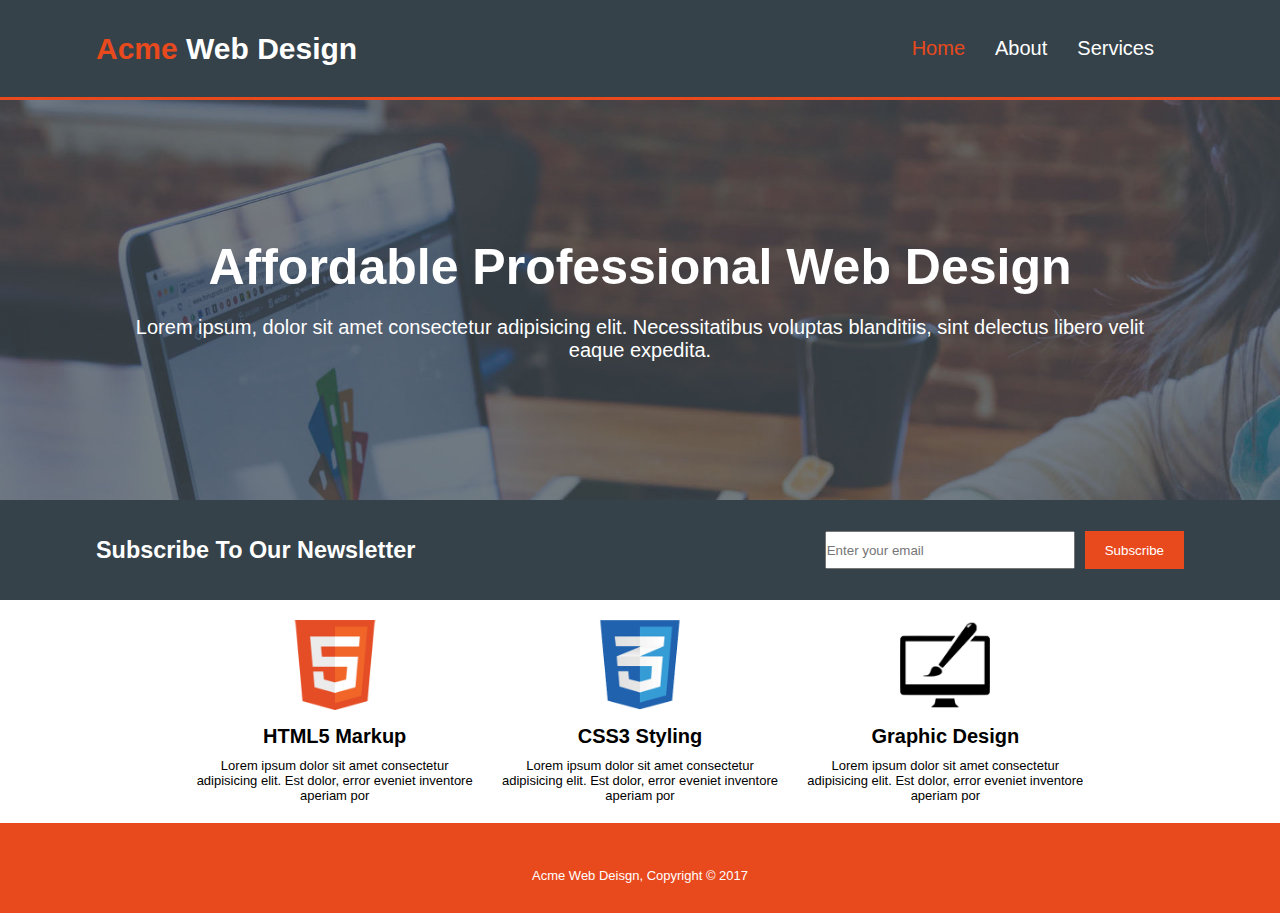
<file: index.html>
<!DOCTYPE html>
<html lang="en">
<head>
    <meta charset="UTF-8">
    <meta http-equiv="X-UA-Compatible" content="IE=edge">
    <meta name="viewport" content="width=device-width, initial-scale=1.0">
    <link
      rel="stylesheet"
      href="https://cdnjs.cloudflare.com/ajax/libs/font-awesome/6.5.1/css/all.min.css"
      integrity="sha512-DTOQO9RWCH3ppGqcWaEA1BIZOC6xxalwEsw9c2QQeAIftl+Vegovlnee1c9QX4TctnWMn13TZye+giMm8e2LwA=="
      crossorigin="anonymous"
      referrerpolicy="no-referrer"
    />
    <link rel="stylesheet" type="text/css" href="style.css" />
    <title>Acme Web Design-</title>
</head>
<body>
    <header>
        <nav class="navbar">
            <h2 class="logo"><span>Acme</span> Web Design</h2>
            <div class="main-menu">
                <ul>
                    <li><a href="#" class="home">Home</a></li>
                    <li><a href="./about/index.html">About</a></li>
                    <li><a href="./services/index.html">Services</a></li>
                </ul>
            </div>
        </nav>
</header>
<section class="showcase">
  <div class="container">
    <h1>Affordable Professional Web Design</h1>
    <p>Lorem ipsum, dolor sit amet consectetur adipisicing elit. Necessitatibus voluptas blanditiis, sint delectus libero velit eaque expedita. </p>
  </div>
</section>
<section class="subscribe">
        <div class="container">
        <h3>Subscribe To Our Newsletter</h3>
        <form>
        <div class="email-sub">
        <input id="email" type ="text" value="" name="email" placeholder="Enter your email"/>
        <input class="btn" type="submit" value="Subscribe" />
        </div> 
    </form> 
</div>
</section>
<section class="home-cards">
     <div class="card">
        <img class="card-img" src="/images/logo_html.png"/>
        <div class="card-title">HTML5 Markup</div>
        <p>Lorem ipsum dolor sit amet consectetur adipisicing elit. Est dolor, error eveniet inventore aperiam por</p>
     </div>
     <div class="card">
        <img class="card-img" src="/images/logo_css.png"/>
        <div class="card-title">CSS3 Styling</div>
        <p>Lorem ipsum dolor sit amet consectetur adipisicing elit. Est dolor, error eveniet inventore aperiam por</p>
     </div>
     <div class="card">
        <img class="card-img" src="/images/logo_brush.png"/>
        <div class="card-title">Graphic Design</div>
        <p>Lorem ipsum dolor sit amet consectetur adipisicing elit. Est dolor, error eveniet inventore aperiam por</p>
     </div>
</section>
<footer class="footer">
    <p>Acme Web Deisgn, Copyright &copy 2017</p>
</footer>
</body>
</html>
</file>
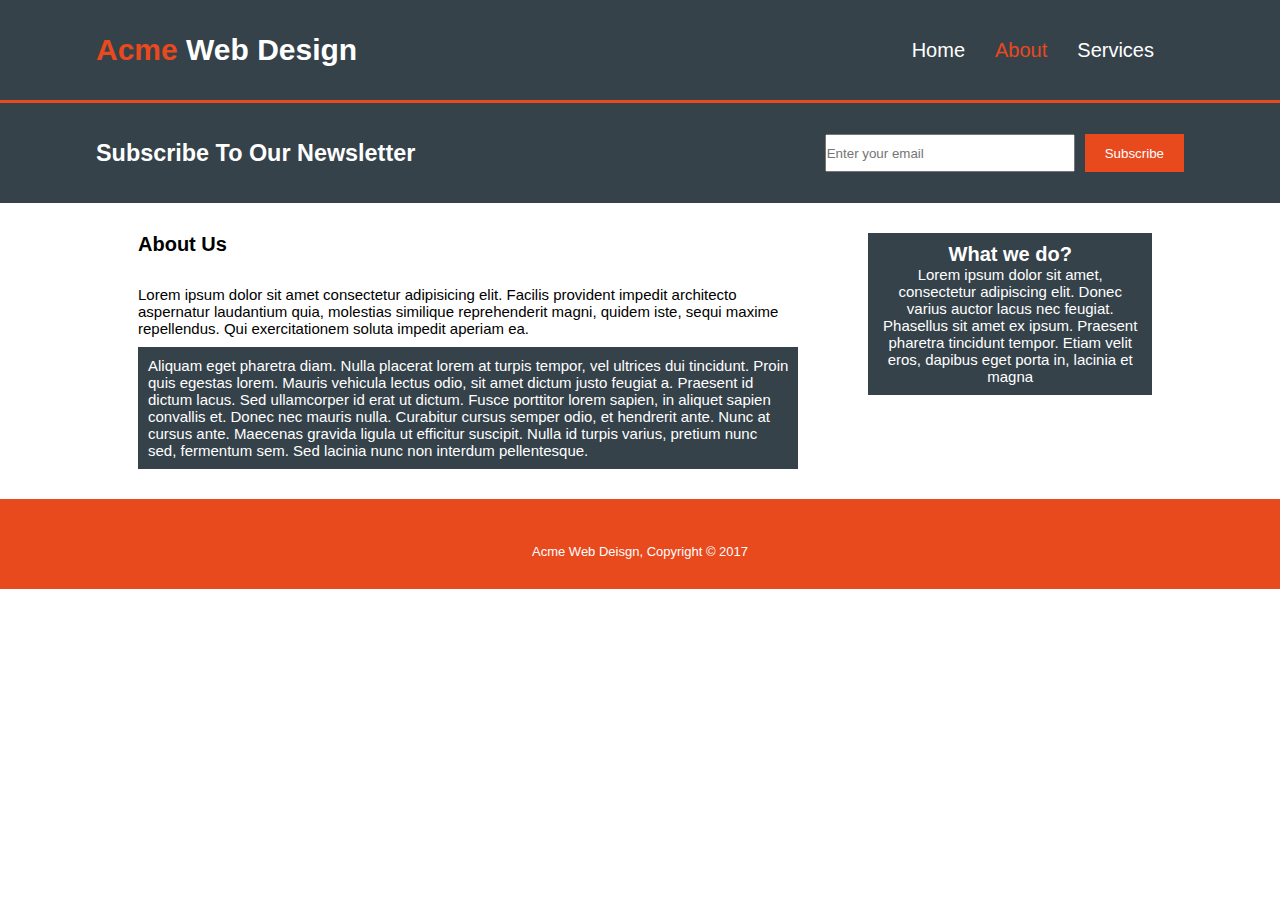
<file: about/index.html>
<!DOCTYPE html>
<html lang="en">
  <head>
    <meta charset="UTF-8" />
    <meta http-equiv="X-UA-Compatible" content="IE=edge" />
    <meta name="viewport" content="width=device-width, initial-scale=1.0" />
    <link rel="stylesheet" type="text/css" href="style.css" />
    <title>Document</title>
  </head>
  <body>
    <header>
      <nav class="navbar">
        <h2 class="logo"><span>Acme</span> Web Design</h2>
        <div class="main-menu">
          <ul>
            <li><a href="../index.html">Home</a></li>
            <li><a href="#" class="about">About</a></li>
            <li><a href="../services/index.html">Services</a></li>
          </ul>
        </div>
      </nav>
    </header>
    <section class="subscribe">
      <div class="container">
        <h3>Subscribe To Our Newsletter</h3>
        <form>
          <div class="email-sub">
            <input
              id="email"
              type="text"
              value=""
              name="email"
              placeholder="Enter your email"
            />
            <input class="btn" type="submit" value="Subscribe" />
          </div>
        </form>
      </div>
    </section>
    <section class="blog">
      <div class="container-blog">
        <h4>About Us</h4>
        <p>
          Lorem ipsum dolor sit amet consectetur adipisicing elit. Facilis
          provident impedit architecto aspernatur laudantium quia, molestias
          similique reprehenderit magni, quidem iste, sequi maxime repellendus.
          Qui exercitationem soluta impedit aperiam ea.
        </p>
        <p class="black-bg">
          Aliquam eget pharetra diam. Nulla placerat lorem at turpis tempor, vel
          ultrices dui tincidunt. Proin quis egestas lorem. Mauris vehicula
          lectus odio, sit amet dictum justo feugiat a. Praesent id dictum
          lacus. Sed ullamcorper id erat ut dictum. Fusce porttitor lorem
          sapien, in aliquet sapien convallis et. Donec nec mauris nulla.
          Curabitur cursus semper odio, et hendrerit ante. Nunc at cursus ante.
          Maecenas gravida ligula ut efficitur suscipit. Nulla id turpis varius,
          pretium nunc sed, fermentum sem. Sed lacinia nunc non interdum
          pellentesque.
        </p>
      </div>
      <div class="side-info black-bg">
        <h4>What we do?</h4>
        <p>
          Lorem ipsum dolor sit amet, consectetur adipiscing elit. Donec varius
          auctor lacus nec feugiat. Phasellus sit amet ex ipsum. Praesent
          pharetra tincidunt tempor. Etiam velit eros, dapibus eget porta in,
          lacinia et magna
        </p>
      </div>
    </section>
    <footer class="footer">
        <p>Acme Web Deisgn, Copyright &copy 2017</p>
    </footer>
  </body>
</html>
</file>
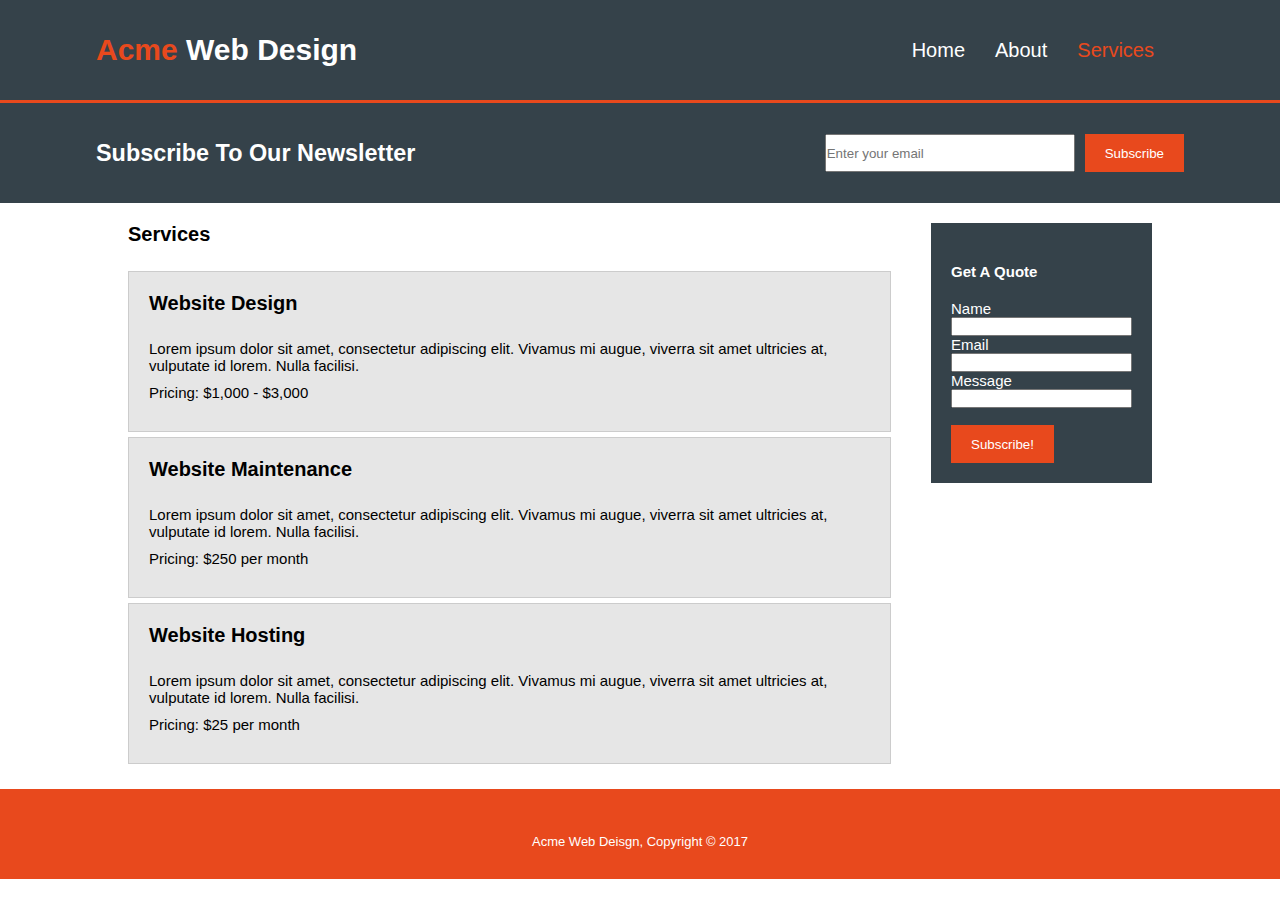
<file: services/index.html>
<!DOCTYPE html>
<html lang="en">
  <head>
    <meta charset="UTF-8" />
    <meta http-equiv="X-UA-Compatible" content="IE=edge" />
    <meta name="viewport" content="width=device-width, initial-scale=1.0" />
    <link rel="stylesheet" type="text/css" href="style.css" />
    <title>Services</title>
  </head>
  <body>
    <header>
      <nav class="navbar">
        <h2 class="logo"><span>Acme</span> Web Design</h2>
        <div class="main-menu">
          <ul>
            <li><a href="../index.html">Home</a></li>
            <li><a href="../about/index.html" >About</a></li>
            <li><a href="#" class="service">Services</a></li>
          </ul>
        </div>
      </nav>
    </header>
    <section class="subscribe">
      <div class="container">
        <h3>Subscribe To Our Newsletter</h3>
        <form>
          <div class="email-sub">
            <input
              id="email"
              type="text"
              value=""
              name="email"
              placeholder="Enter your email"
            />
            <input class="btn" type="submit" value="Subscribe" />
          </div>
        </form>
      </div>
    </section>
    <section class="services">
      <div class="service-type">
        <h4>Services</h4>
        <div class="div">
          <h4>Website Design</h4>
          <p>
            Lorem ipsum dolor sit amet, consectetur adipiscing elit. Vivamus mi
            augue, viverra sit amet ultricies at, vulputate id lorem. Nulla
            facilisi.
          </p>
          <p>Pricing: $1,000 - $3,000</p>
        </div>
        <div class="div">
          <h4>Website Maintenance</h4>
          <p>
            Lorem ipsum dolor sit amet, consectetur adipiscing elit. Vivamus mi
            augue, viverra sit amet ultricies at, vulputate id lorem. Nulla
            facilisi.
          </p>
          <p>Pricing: $250 per month</p>
        </div>
        <div class="div">
          <h4>Website Hosting</h4>
          <p>
            Lorem ipsum dolor sit amet, consectetur adipiscing elit. Vivamus mi
            augue, viverra sit amet ultricies at, vulputate id lorem. Nulla
            facilisi.
          </p>
          <p>Pricing: $25 per month</p>
        </div>
      </div>
        <form action="" method="get" class="form-quote">
          <h4>Get A Quote</h4>
          <div class="form-name">
            <label for="name">Name</label>
            <br>
            <input type="text" name="name" id="name" required />
          </div>
          <div class="form-mail">
            <label for="email">Email</label>
            <br>
            <input type="email" name="email" id="email" required />
          </div>
          <div class="form-message">
            <label for="email">Message</label>
            <br>
            <input type="email" name="message" id="message" required />
          </div>
          <br>
          <div class="form-button">
            <input class="btn" type="submit" value="Subscribe!" />
          </div>
        </form>
    </section>
    <footer class="footer">
      <p>Acme Web Deisgn, Copyright &copy 2017</p>
  </footer>
  </body>
</html>
</file>
<file: style.css>
*{
    box-sizing: border-box;
    padding: 0;
    margin: 0%;
}
body{
    font-family:  Arial, Helvetica, sans-serif;
    font-size: 20px;
    width:100%;
}
header{
    width: 100%;
    height:100px;
    background-color:#35424a;
     border-bottom: 3px solid #e8491d ;
}
.navbar{
    max-width: 85%;
    height:100%;
    margin-inline:auto;
    display: flex;
    justify-content: space-between;
    align-items: center;
    flex-wrap: wrap;
}
.navbar .logo{
    color:white;
}
.navbar .logo span{
color: #e8491d;
font-weight: bold;
}

.navbar .main-menu ul{
    display: flex;
    list-style: none;
}
 a{
  text-decoration: none;
  color:white;
}
.main-menu .home{
    color: #e8491d ;
}
.main-menu .home:hover{
    color:white;
}

.navbar .main-menu  a:hover{
  font-size: 21px;
}
.navbar .main-menu li{
    cursor: pointer;
    padding-right: 30px;
}
.showcase {
    width:100%;
    min-height: 400px;
    background: url("/images/showcase.jpg") no-repeat;
    background-size:cover ;
}
.showcase .container{
     width: 80%;
     min-height: 400px;
     margin:auto;
     color: white;
    display: flex;
    flex-direction: column;
    justify-content: center;
    align-items: center; 
}
.showcase .container h1{
    font-size: 50px;
    text-align: center;
}
.showcase .container p{
    margin-top: 20px;
    text-align: center;
}
.subscribe{
  width:100%;
  min-height:100px;
   background-color: #35424a;
}
.subscribe .container{
    width: 85%;
    min-height:100px;
    margin: auto;
    display: flex;
    justify-content:space-between;
    align-items: center;

}
.subscribe .container h3{
 color: white;
}
.subscribe .container .email-sub {
    display: flex;
}
.subscribe .container .email-sub #email {
    width:250px;
}
.btn {
    height: 38px;
    background: #e8491d;
    border: 0;
    padding-left: 20px;
    padding-right: 20px;
    color: #ffffff;

  }
  .subscribe .container .email-sub .btn {
   margin-left: 10px;
}
.home-cards{
    width:70%;
     margin:auto;
     margin-top: 20px;
     display: grid;
     grid-template-columns: repeat(3,1fr);
     gap:20px;
}
.home-cards .card .card-title {
font-weight: bold;
margin-bottom: 10px;
}
.home-cards .card p{
    font-size:small;
}
.home-cards .card{
    
    justify-content: center;
    text-align: center;
    align-items: center;
}
.home-cards .card-img {
    margin-bottom: 10px;
height:90px;
width:90px;
}
.footer{
    width:100%;
    height:90px;
    color:white;
    background-color: #e8491d;
    font-size: small;
    text-align: center;
    margin-top: 20px ;
}
.footer p{
    padding-top:45px;
}

@media(max-width:768px){
    .navbar{
        padding-top: 10px;
        display: block;
    }
    .navbar .logo{
        text-align: center;
        margin-bottom: 5px;
    }
    .navbar .main-menu ul{
        flex-wrap: wrap;
        justify-content: center;
        transform: translateX(15px);
    }
    
    
.subscribe .container{
    flex-direction: column;
    padding-bottom: 10px;;
}
.subscribe .container h3{
 text-align: center;

}
.subscribe .container .email-sub {
    flex-direction: column;
    align-items: center;
    flex-wrap: wrap;
}
.subscribe .container form{
    width:100%;
}
.subscribe .container .email-sub #email {
    margin-top: 10px;
    width: 100%;
    height:35px;
}
.subscribe .container .email-sub .btn {
    margin-top: 10px;
    width: 100%;
    transform: translateX(-4px);
}
.home-cards{
     grid-template-columns: 1fr;
     gap:20px;
}
}
</file>
<file: about/style.css>
*{
    box-sizing: border-box;
    padding: 0;
    margin: 0%;
}
body{
    font-family:  Arial, Helvetica, sans-serif;
    font-size: 20px;
    width:100%;
}
header{
    width: 100%;
    min-height:100px;
    background-color:#35424a;
     border-bottom: 3px solid #e8491d ;
}
.navbar{
    width: 85%;
    min-height:100px;
    margin:auto;
    display: flex;
    justify-content: space-between;
    align-items: center;
    flex-wrap: wrap;
}
.navbar .logo{
    color:white;
}
.navbar .logo span{
color: #e8491d;
font-weight: bold;
}

.navbar .main-menu ul{
    display: flex;
    list-style: none;
}
 a{
  text-decoration: none;
  color:white;
}
.main-menu .about{
    color: #e8491d ;
}
.main-menu .about:hover{
    color:white;
}

.navbar .main-menu  a:hover{
  font-size: 21px;
}
.navbar .main-menu li{
    cursor: pointer;
    padding-right: 30px;
}

.subscribe{
    width:100%;
    min-height:100px;
     background-color: #35424a;
  }
  .subscribe .container{
      width: 85%;
      min-height:100px;
      margin: auto;
      display: flex;
      justify-content:space-between;
      align-items: center;
  
  }
  .subscribe .container h3{
   color: white;
  }
  .subscribe .container .email-sub {
      display: flex;
  }
  .subscribe .container .email-sub #email {
      width:250px;
  }
  .btn {
    height: 38px;
    background: #e8491d;
    border: 0;
    padding-left: 20px;
    padding-right: 20px;
    color: #ffffff;

  }
  .subscribe .container .email-sub .btn {
   margin-left: 10px;
}
  .blog{
    width:80%;
    margin:auto;
    display: flex;
    margin-top: 20px;
  }
  .blog .black-bg{
    margin-top: 10px;
    padding: 10px;;
    background: #35424a;
    color: white;
  }
  .blog .container-blog h4{
    margin-bottom: 30px;
  }
  .blog .container-blog{
    padding: 10px 70px 10px 10px ;
  }
  .blog .side-info{
    height: fit-content;
    text-align: center;
    padding: 10px;
    
  }
 .blog p{
    font-size: 15px;
 }
 .footer{
    width:100%;
    height:90px;
    color:white;
    background-color: #e8491d;
    font-size: small;
    text-align: center;
    margin-top: 20px ;
}
.footer p{
    padding-top:45px;
}

@media(max-width:768px){
    .navbar{
        padding-top: 10px;
        display: block;
    }
    .navbar .logo{
        text-align: center;
        margin-bottom: 5px;
    }
    .navbar .main-menu ul{
        flex-wrap: wrap;
        justify-content: center;
        transform: translateX(15px);
    }
       
.subscribe .container{
    flex-direction: column;
    padding-bottom: 10px;;
}
.subscribe .container h3{
 text-align: center;

}
.subscribe .container .email-sub {
    flex-direction: column;
    align-items: center;
    flex-wrap: wrap;
}
.subscribe .container form{
    width:100%;
}
.subscribe .container .email-sub #email {
    margin-top: 10px;
    width: 100%;
    height:35px;
}
.subscribe .container .email-sub .btn {
    margin-top: 10px;
    width: 100%;
    transform: translateX(-4px);
}
.blog{
    margin:auto;
    display: block;
    margin-top: 20px;
  }
.blog .container-blog{
    padding: 0px;
    width: 100%;
}
.blog .side-info
{
    width: 100%;
}
.blog .container-blog h4{
    text-align: center;
  }

}
</file>
<file: services/style.css>
*{
    box-sizing: border-box;
    padding: 0;
    margin: 0%;
}
body{
    font-family:  Arial, Helvetica, sans-serif;
    font-size: 20px;
    width:100%;
}
header{
    width: 100%;
    min-height:100px;
    background-color:#35424a;
     border-bottom: 3px solid #e8491d ;
}
.navbar{
    width: 85%;
    min-height:100px;
    margin:auto;
    display: flex;
    justify-content: space-between;
    align-items: center;
    flex-wrap: wrap;
}
.navbar .logo{
    color:white;
}
.navbar .logo span{
color: #e8491d;
font-weight: bold;
}

.navbar .main-menu ul{
    display: flex;
    list-style: none;
}
 a{
  text-decoration: none;
  color:white;
}
.main-menu .service{
    color: #e8491d ;
}
.main-menu .service:hover{
    color:white;
}

.navbar .main-menu  a:hover{
  font-size: 21px;
}
.navbar .main-menu li{
    cursor: pointer;
    padding-right: 30px;
}

.subscribe{
    width:100%;
    min-height:100px;
     background-color: #35424a;
  }
  .subscribe .container{
      width: 85%;
      min-height:100px;
      margin: auto;
      display: flex;
      justify-content:space-between;
      align-items: center;
  
  }
  .subscribe .container h3{
   color: white;
  }
  .subscribe .container .email-sub {
      display: flex;
  }
  .subscribe .container .email-sub #email {
      width:250px;
  }
 .btn {
    height: 38px;
    background: #e8491d;
    border: 0;
    padding-left: 20px;
    padding-right: 20px;
    color: #ffffff;

  }
  .subscribe .container .email-sub .btn {
   margin-left: 10px;
}

  .services{
    width:80%;
    margin: 20px auto;
    display: flex;
  }
  .services .service-type h4{
    margin-bottom: 25px;
  }
  .services .service-type {
    padding-right:40px; ;
  }
  .services .service-type div{
    width:100%;
    height: fit-content;
    padding: 20px;
    background-color: #e6e6e6;
    margin-right: 40px;
    border: #cccccc solid 1px;
    margin-bottom: 5px;
  }
  .services .service-type div p{
    font-size: 15px;
    margin-bottom:10px ;
  }
  .form-quote{
    background-color: #35424a;
    color: white;
    padding: 20px;
    height: fit-content;
  }  
  .form-quote h4{
   margin:20px 0;
  }
  .form-quote {
    font-size: 15px;
  }
  .footer{
    width:100%;
    height:90px;
    color:white;
    background-color: #e8491d;
    font-size: small;
    text-align: center;
    margin-top: 20px ;
}
.footer p{
    padding-top:45px;
}

  @media(max-width:768px){
    .navbar{
        padding-top: 10px;
        display: block;
    }
    .navbar .logo{
        text-align: center;
        margin-bottom: 5px;
    }
    .navbar .main-menu ul{
        flex-wrap: wrap;
        justify-content: center;
        transform: translateX(15px);
    }
       
.subscribe .container{
    flex-direction: column;
    padding-bottom: 10px;;
}
.subscribe .container h3{
 text-align: center;

}
.subscribe .container .email-sub {
    flex-direction: column;
    align-items: center;
    flex-wrap: wrap;
}
.subscribe .container form{
    width:100%;
}
.subscribe .container .email-sub #email {
    margin-top: 10px;
    width: 100%;
    height:35px;
}
.subscribe .container .email-sub .btn {
    margin-top: 10px;
    width: 100%;
    margin-left:0 ;
}
.services .service-type div{
    display: flex;
    flex-direction: column;
    align-items: center;
    justify-content: center;
}
.services .service-type div p{
    text-align: center;
}
.services  {
    flex-direction: column;
}
.services .service-type h4{
    text-align: center;
}
.services .service-type{
    padding: 0%;
}
.form-quote .btn ,input{
    width: 100%;
}
}
</file>
